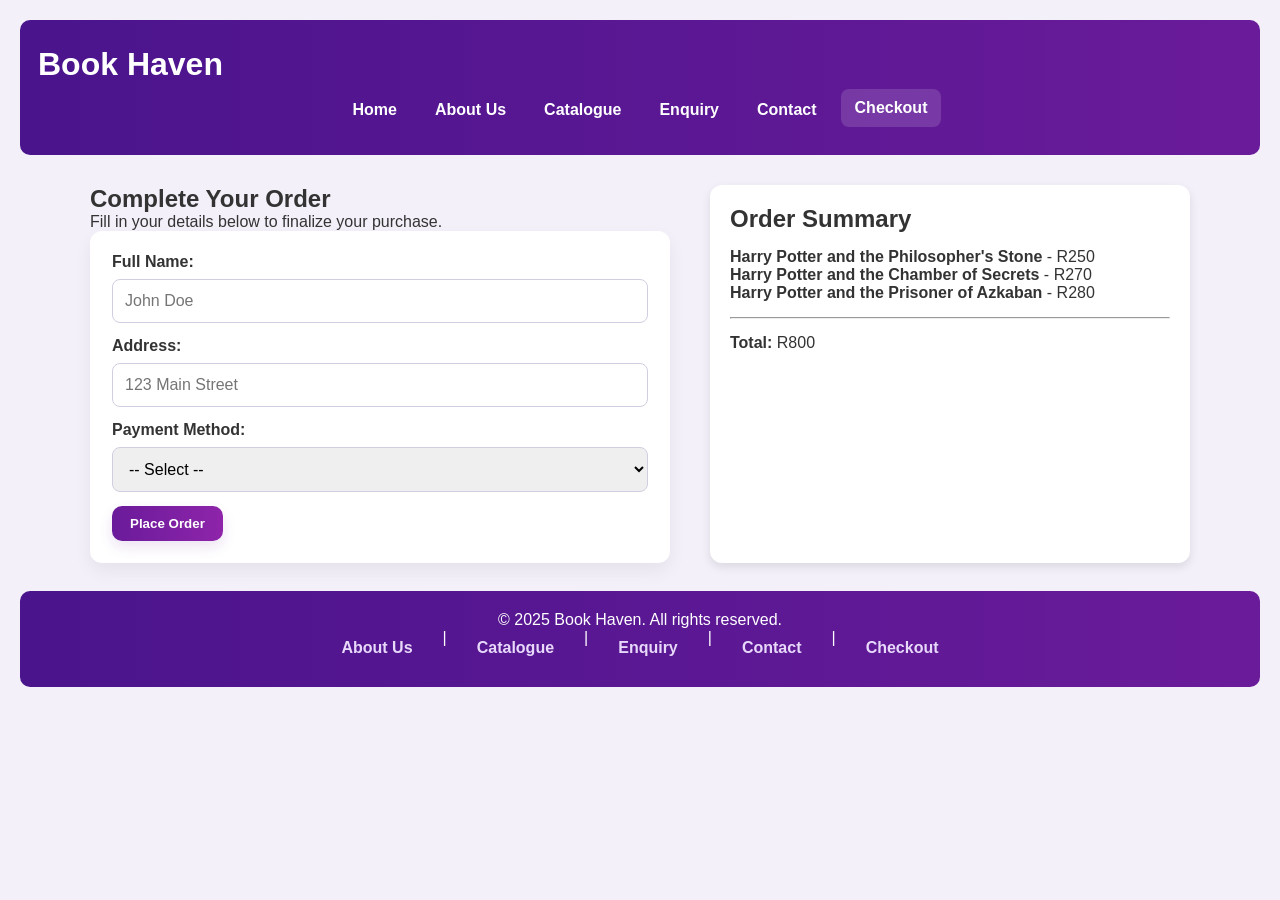
<file: POEpart3/checkout.html>
<!DOCTYPE html>
<html lang="en">
<head>
  <meta charset="UTF-8">
  <meta name="viewport" content="width=device-width, initial-scale=1.0">
  <title>Checkout - Book Haven</title>
  <link rel="stylesheet" href="css/style.css">
</head>
<body>

  <header>
    <h1>Book Haven</h1>
    <nav>
      <a href="index.html">Home</a>
      <a href="about.html">About Us</a>
      <a href="services.html">Catalogue</a>
      <a href="enquiry.html">Enquiry</a>
      <a href="contact.html">Contact</a>
      <a href="checkout.html" class="active">Checkout</a>
    </nav>
  </header>

  <main>

    <section style="display:flex; flex-wrap:wrap; gap:40px; margin-top:30px;">

      <!-- CHECKOUT FORM -->
      <div style="flex:1 1 400px; min-width:300px;">
        <h2>Complete Your Order</h2>
        <p>Fill in your details below to finalize your purchase.</p>

        <form>
          <label for="fullname">Full Name:</label>
          <input type="text" id="fullname" name="fullname" placeholder="John Doe" required>

          <label for="address">Address:</label>
          <input type="text" id="address" name="address" placeholder="123 Main Street" required>

          <label for="payment">Payment Method:</label>
          <select id="payment" name="payment" required>
            <option value="">-- Select --</option>
            <option value="card">Credit Card</option>
            <option value="paypal">PayPal</option>
          </select>

          <button type="submit">Place Order</button>
        </form>
      </div>

      <!-- ORDER SUMMARY -->
      <div style="flex:1 1 300px; min-width:250px; background:white; padding:20px; border-radius:12px; box-shadow:0 4px 10px rgba(0,0,0,0.1);">
        <h2>Order Summary</h2>
        <div style="margin-top:15px;">
          <p><strong>Harry Potter and the Philosopher's Stone</strong> - R250</p>
          <p><strong>Harry Potter and the Chamber of Secrets</strong> - R270</p>
          <p><strong>Harry Potter and the Prisoner of Azkaban</strong> - R280</p>
          <hr style="margin:15px 0;">
          <p><strong>Total:</strong> R800</p>
        </div>
      </div>

    </section>

  </main>

  <footer>
    <p>&copy; 2025 Book Haven. All rights reserved.</p>
    <nav>
      <a href="about.html">About Us</a> |
      <a href="services.html">Catalogue</a> |
      <a href="enquiry.html">Enquiry</a> |
      <a href="contact.html">Contact</a> |
      <a href="checkout.html">Checkout</a>
    </nav>
  </footer>

</body>
</html>
</file>
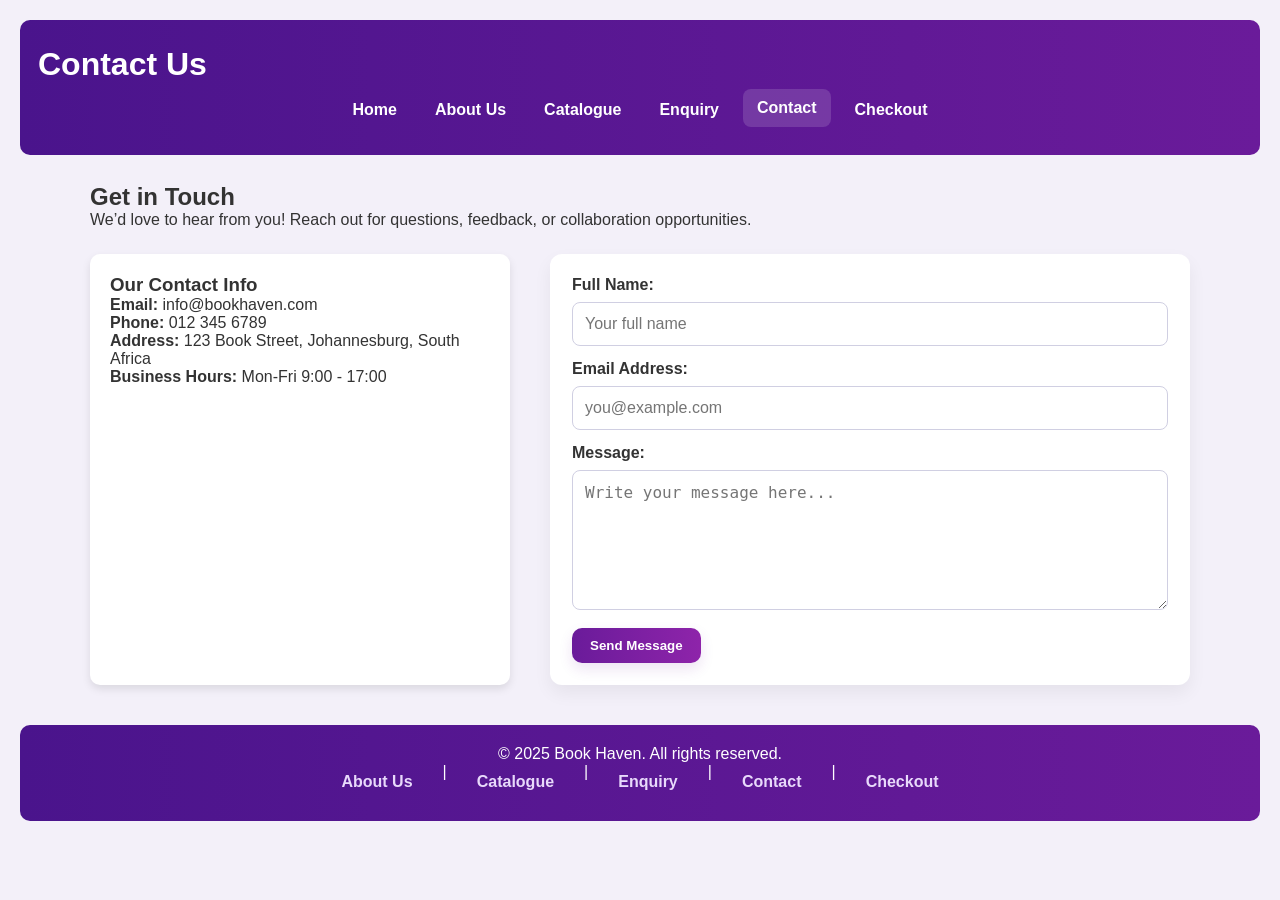
<file: POEpart3/contact.html>
<!DOCTYPE html>
<html lang="en">
<head>
  <meta charset="UTF-8">
  <meta name="viewport" content="width=device-width, initial-scale=1.0">
  <title>Contact Us - Book Haven</title>
  <link rel="stylesheet" href="css/style.css">
</head>
<body>

  <header>
    <h1>Contact Us</h1>
    <nav>
      <a href="index.html">Home</a>
      <a href="about.html">About Us</a>
      <a href="services.html">Catalogue</a>
      <a href="enquiry.html">Enquiry</a>
      <a href="contact.html" class="active">Contact</a>
      <a href="checkout.html">Checkout</a>
    </nav>
  </header>

  <main>

    <section style="margin-bottom: 40px;">
      <h2>Get in Touch</h2>
      <p>We’d love to hear from you! Reach out for questions, feedback, or collaboration opportunities.</p>

      <div style="display: flex; flex-wrap: wrap; gap: 40px; margin-top: 25px;">

        <!-- CONTACT DETAILS -->
        <div style="flex: 1 1 300px; background:white; padding:20px; border-radius:10px; box-shadow:0 4px 8px rgba(0,0,0,0.1);">
          <h3>Our Contact Info</h3>
          <p><strong>Email:</strong> info@bookhaven.com</p>
          <p><strong>Phone:</strong> 012 345 6789</p>
          <p><strong>Address:</strong> 123 Book Street, Johannesburg, South Africa</p>
          <p><strong>Business Hours:</strong> Mon-Fri 9:00 - 17:00</p>
        </div>

        <!-- CONTACT FORM -->
        <div style="flex: 2 1 400px;">
          <form>
            <label for="name">Full Name:</label>
            <input type="text" id="name" name="name" placeholder="Your full name" required>

            <label for="email">Email Address:</label>
            <input type="email" id="email" name="email" placeholder="you@example.com" required>

            <label for="message">Message:</label>
            <textarea id="message" name="message" rows="6" placeholder="Write your message here..." required></textarea>

            <button type="submit">Send Message</button>
          </form>
        </div>

      </div>
    </section>

  </main>

  <footer>
    <p>&copy; 2025 Book Haven. All rights reserved.</p>
    <nav>
      <a href="about.html">About Us</a> |
      <a href="services.html">Catalogue</a> |
      <a href="enquiry.html">Enquiry</a> |
      <a href="contact.html">Contact</a> |
      <a href="checkout.html">Checkout</a>
    </nav>
  </footer>

</body>
</html>
</file>
<file: POEpart3/css/style.css>
*{box-sizing:border-box;margin:0;padding:0}
html,body{height:100%}
body{
  font-family: "Segoe UI", Roboto, Arial, Helvetica, sans-serif;
  font-size:16px;color:#333;background:#f3f0f9;padding:20px;
  -webkit-font-smoothing:antialiased;-moz-osx-font-smoothing:grayscale;
}

/* HEADER */
header{
  background: linear-gradient(90deg,#4a148c,#6a1b9a);
  color:#fff;padding:26px 18px;border-radius:10px;
}
header h1{font-size:2rem;margin-bottom:8px}
nav{display:flex;justify-content:center;flex-wrap:wrap;gap:10px}
nav a{
  color:#fff;text-decoration:none;padding:10px 14px;border-radius:8px;font-weight:700;
  transition: transform .18s ease, background .18s ease;
}
nav a.active, nav a:hover{background:rgba(255,255,255,0.14);transform:translateY(-2px)}

/* MAIN */
main{max-width:1100px;margin:28px auto}

/* HERO */
.hero{background:linear-gradient(180deg, rgba(106,27,154,0.06), transparent); padding:28px;border-radius:12px;text-align:center}
.hero h2{color:#4a148c;font-size:1.8rem;margin-bottom:10px}
.hero p{max-width:740px;margin:0 auto 14px}

/* BUTTONS */
.button, button{
  display:inline-block;background:linear-gradient(90deg,#6a1b9a,#8e24aa);color:#fff;padding:10px 18px;border-radius:10px;border:none;
  cursor:pointer;font-weight:700;box-shadow:0 6px 14px rgba(106,27,154,0.12);transition:transform .18s ease,box-shadow .18s ease;
}
.button:hover, button:hover{transform:translateY(-4px);box-shadow:0 10px 20px rgba(106,27,154,0.18)}

/* GRID UTIL */
.row{display:flex;flex-wrap:wrap;gap:20px}
.col{flex:1 1 300px}

/* BOOK GRID */
.book-list{display:grid;grid-template-columns:repeat(auto-fit,minmax(220px,1fr));gap:22px;margin-top:18px}
.book-item{
  background:#fff;padding:14px;border-radius:12px;text-align:center;box-shadow:0 8px 18px rgba(10,10,10,0.06);
  transition:transform .25s ease,box-shadow .25s ease,background .25s ease;
}
.book-item:hover{transform:translateY(-6px);box-shadow:0 14px 30px rgba(10,10,10,0.12);background:#fbf6fd}
.book-item img{width:100%;height:260px;object-fit:cover;border-radius:8px;margin-bottom:10px}
.book-item h3{font-size:1.05rem;margin-bottom:6px}
.book-item p.price{font-weight:800;color:#4a148c;margin-bottom:8px}

/* CARDS USED FOR CONTACT INFO, ORDER SUMMARY ETC. */
.card{background:#fff;padding:18px;border-radius:12px;box-shadow:0 8px 18px rgba(10,10,10,0.06)}

/* FORMS */
form{background:#fff;padding:22px;border-radius:12px;box-shadow:0 8px 18px rgba(10,10,10,0.06)}
label{display:block;margin-bottom:8px;font-weight:700}
input,textarea,select{
  width:100%;padding:12px;border-radius:8px;border:1px solid #d0cfe2;font-size:1rem;margin-bottom:14px;transition:box-shadow .15s ease, border-color .15s ease}
input:focus,textarea:focus,select:focus{outline:none;border-color:#6a1b9a;box-shadow:0 6px 20px rgba(106,27,154,0.08)}

/* SMALL HELP TEXT */
.small{font-size:.9rem;color:#666}

/* FOOTER */
footer{background:linear-gradient(90deg,#4a148c,#6a1b9a);color:#fff;padding:20px;border-radius:10px;margin-top:28px;text-align:center}
footer nav a{color:#e8d9fb;margin:0 6px;text-decoration:none}

/* ANIMATIONS */
.fade-in{animation:fadeIn .6s ease both}
@keyframes fadeIn{from{opacity:0;transform:translateY(6px)} to{opacity:1;transform:none}}

/* RESPONSIVE */
@media(max-width:900px){
  header h1{font-size:1.5rem}
  .book-item img{height:220px}
}
@media(max-width:600px){
  .hero{padding:18px}
  nav{flex-direction:column;align-items:center}
  .row{flex-direction:column}
  button{width:100%}
}
</file>
